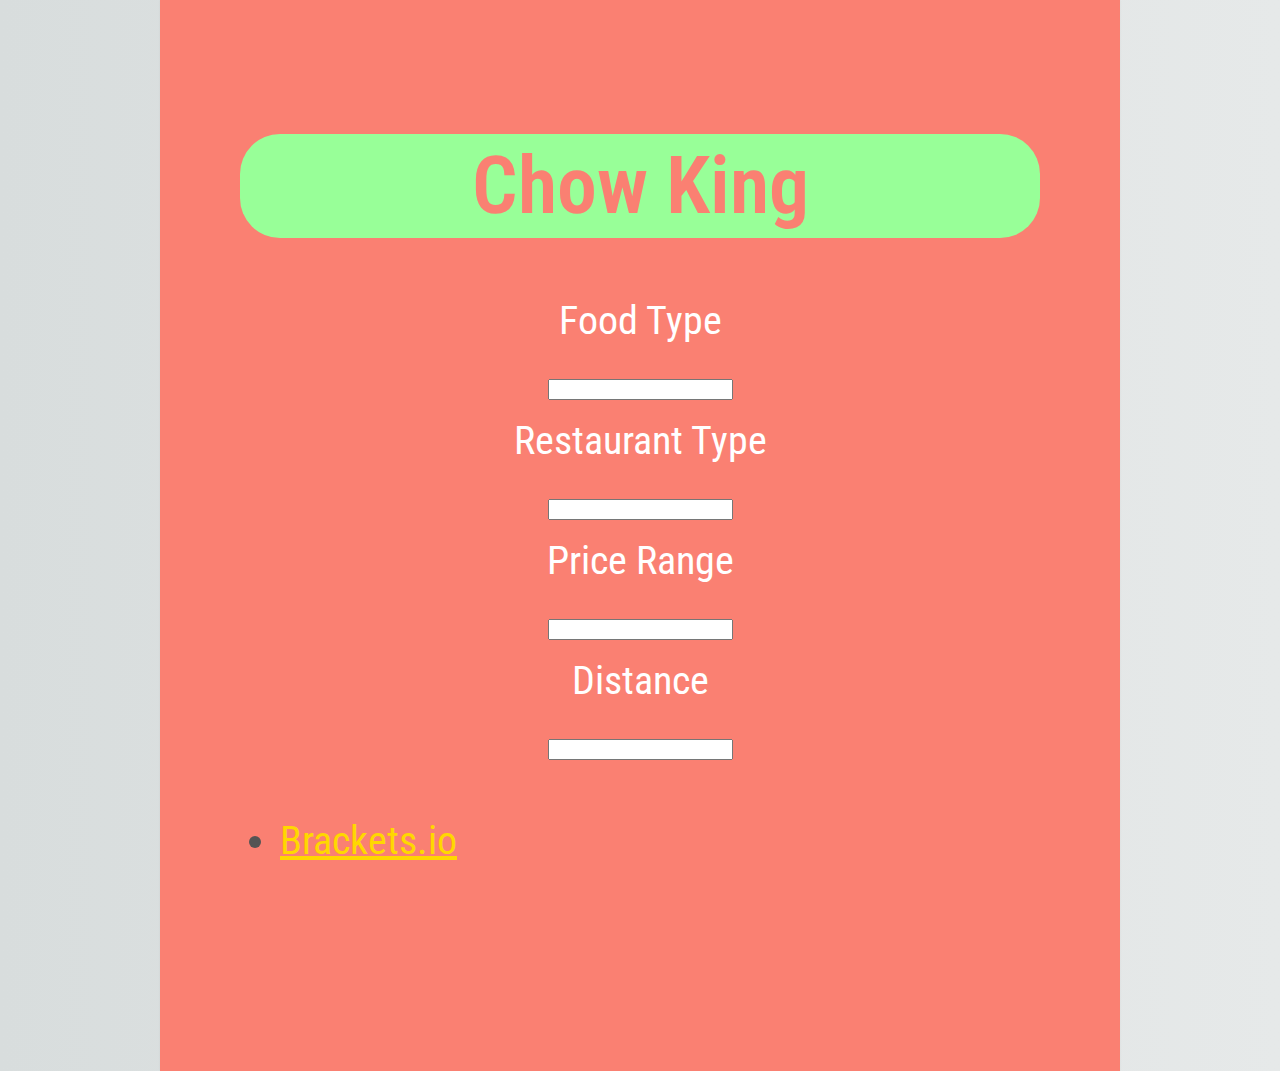
<file: regis_rex_mein_main/index.html>
<!DOCTYPE html>
<html>
    
<head>
    <meta charset="utf-8">
    <meta http-equiv="X-UA-Compatible" content="IE=edge">
    <title>Chow King</title>
    <meta name="description" content="An interactive getting started guide for Brackets.">
    <link rel="stylesheet" href="main.css">
    <link href="https://fonts.googleapis.com/css2?family=Roboto+Condensed&display=swap" rel="stylesheet">
</head>

<body>    
    
    <h1>Chow King</h1>
    
    <form class="field1">
        <label for="food_input">Food Type</label><br>
        <input type="text" id="fname" name="fname"><br>
        <label for="rest_input">Restaurant Type</label><br>
        <input type="text" id="lname" name="lname"><br>
        <label for="price_input">Price Range</label><br>
        <input type="text" id="fname" name="fname"><br>
        <label for="dist_input">Distance</label><br>
        <input type="text" id="lname" name="lname">
    </form>

    <ul>
        <li><a href="http://brackets.io">Brackets.io</a></li>
    </ul>
        
</body>
</html>
</file>
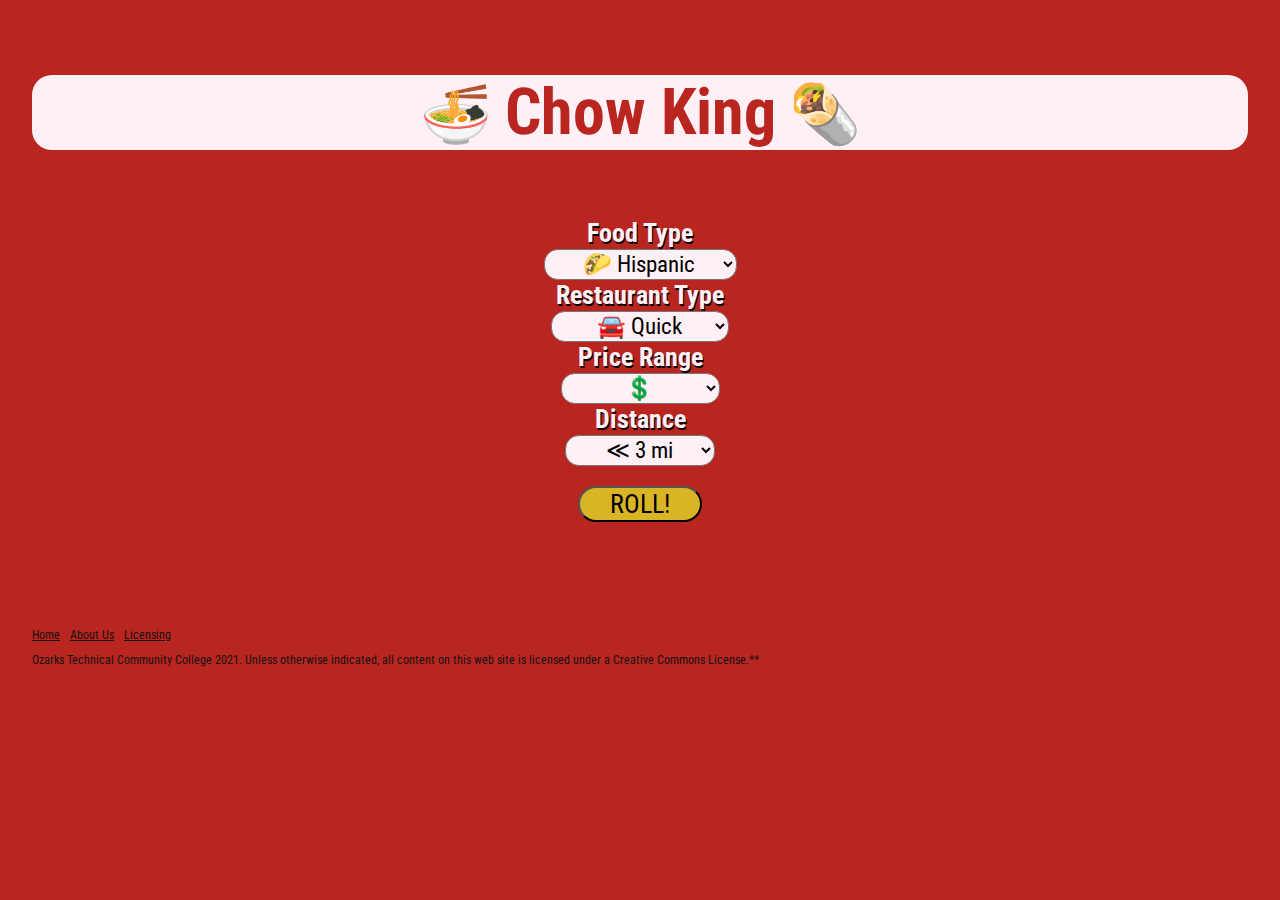
<file: MobileApp240Spring2021-main/regis_rex_mein_main/index.html>
<!DOCTYPE html>
<html>
    
<head>
    <meta charset="utf-8">
    <meta http-equiv="X-UA-Compatible" content="IE=edge">
    <title>Chow King - Find your new favorite place!</title>
    <meta name="description" content="An interactive getting started guide for Brackets.">
    <link rel="stylesheet" href="style/main.css">
    <link rel="icon" type="image/png" href="assets/favicon.png" sizes="32x32">
    <link href="https://fonts.googleapis.com/css2?family=Roboto+Condensed&display=swap" rel="stylesheet">
    <script type="text/javascript" src="js/main.js"></script>
</head>
    
<!--
<h2 class="headbanner">
<a style="font-size:.9em">&#127836;</a>
<a style="font-size:.9em">&#127829;</a>
<a style="font-size:.9em">&#127828;</a>
<a style="font-size:.9em">&#127835;</a>
<a style="font-size:.9em">&#127791;</a>
<a style="font-size:.9em">&#127859;</a>
<a style="font-size:.9em">&#127849;</a>
<a style="font-size:.9em">&#127839;</a>
<a style="font-size:.9em">&#127844;</a>
<a style="font-size:.9em">&#127843;</a>
<a style="font-size:.9em">&#127836;</a>
<a style="font-size:.9em">&#127829;</a>
<a style="font-size:.9em">&#127828;</a>
<a style="font-size:.9em">&#127835;</a>
<a style="font-size:.9em">&#127791;</a>
<a style="font-size:.9em">&#127859;</a>
<a style="font-size:.9em">&#127849;</a>
<a style="font-size:.9em">&#127839;</a>
</h2>
-->


<h1 class="title"><a style="font-size:.9em"> &#127836; </a>Chow King<a style="font-size:.9em"> &#127791; </a></h1>
    
    
<body  onload="loadFoot()">    
    <form class="field1">
        <label for="food_input">Food Type</label>
    <br>
        <select name="food" id="food">
            <option value="hispanic">&#127790; Hispanic</option>
            <option value="burger">&#127828; Burgers</option>
            <option value="pizza">&#127829;  Pizza</option>
            <option value="sushi">&#127843; Sushi</option>
            <option value="asian">&#127836; Asian</option>
            <option value="italian">&#127837; Italian</option>
            <option value="bfast">&#127859; Breakfast</option>
            <option value="seafood">&#127844; Seafood</option>
            <option value="randomF">&#10067;</option>
        </select>
    <br>
        <label for="rest_input">Restaurant Type</label>
    <br>
        <select name="rest" id="rest">
            <option value="qsr">&#128664; Quick</option>
            <option value="sitdown">&#127869; Seated</option>
            <option value="upscale">&#127870; Upscale</option>
            <option value="randomR">&#10067;</option>
        </select>
    <br> 
        <label for="price_input">Price Range</label>
    <br>
        <select name="price" id="price">
            <option value="1dol">&#128178;</option>
            <option value="2dol">&#128178;&#128178;</option>
            <option value="3dol">&#128178;&#128178;&#128178;</option>
            <option value="randomP">&#10067;</option>
        </select>
    <br>
        <label for="dist_input">Distance</label>
    <br>
        <select name="dist" id="dist">
            <option value="less3">&#8810; 3 mi</option>
            <option value="3to5">3 - 5 mi</option>
            <option value="5to10">5 - 10 mi</option>
            <option value="more10">10 &#8810; mi</option>
            <option value="randomD">&#10067;</option>
        </select>
    <br>
        <button class="resultBtn" onclick="rollButton()">ROLL!</button>
        <!-- ROLL! / EAT! / SNACK! / FEAST! a random one of these could be selected every time for the button-->
    </form>
<footer id="foot1">
</footer>
</body>
</html>
</file>
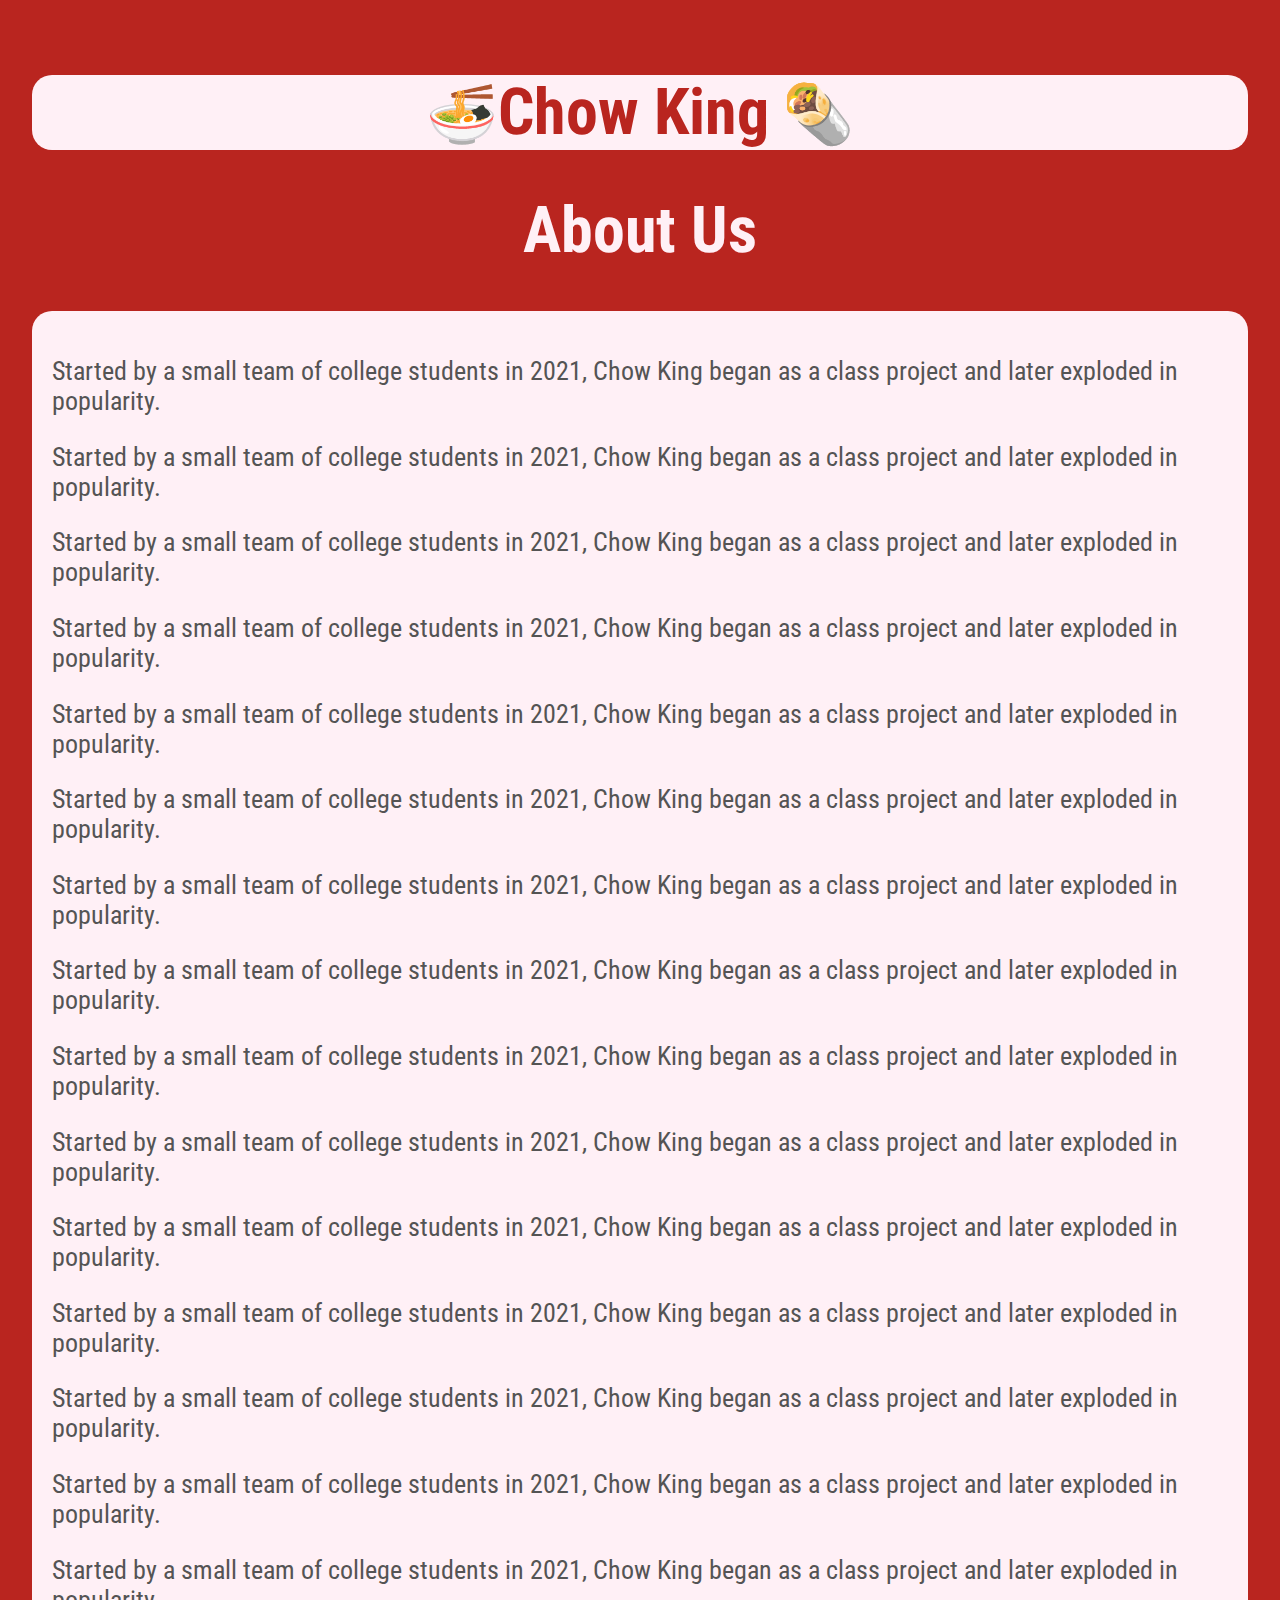
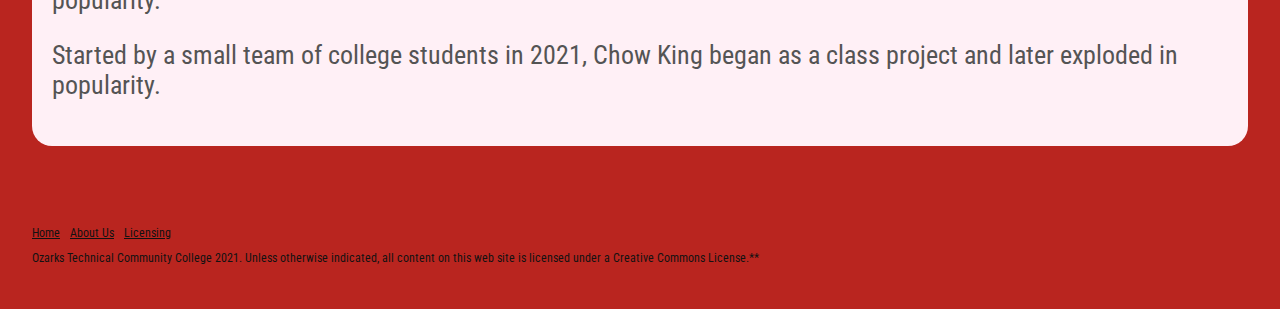
<file: MobileApp240Spring2021-main/regis_rex_mein_main/about.html>
<!DOCTYPE html>
<html>
<head>
    <meta charset="utf-8">
    <meta http-equiv="X-UA-Compatible" content="IE=edge">
    <title>Chow King - Find your new favorite place!</title>
    <meta name="description" content="An interactive getting started guide for Brackets.">
    <link rel="stylesheet" href="style/main.css">
    <link rel="icon" type="image/png" href="assets/favicon.png" sizes="32x32">
    <link href="https://fonts.googleapis.com/css2?family=Roboto+Condensed&display=swap" rel="stylesheet">
    <script type="text/javascript" src="js/main.js"></script>
</head>
<!--
<h2 class="headbanner">
<a style="font-size:.9em">&#127836;</a>
<a style="font-size:.9em">&#127829;</a>
<a style="font-size:.9em">&#127828;</a>
<a style="font-size:.9em">&#127835;</a>
<a style="font-size:.9em">&#127791;</a>
<a style="font-size:.9em">&#127859;</a>
<a style="font-size:.9em">&#127849;</a>
<a style="font-size:.9em">&#127839;</a>
<a style="font-size:.9em">&#127844;</a>
<a style="font-size:.9em">&#127843;</a>
<a style="font-size:.9em">&#127836;</a>
<a style="font-size:.9em">&#127829;</a>
<a style="font-size:.9em">&#127828;</a>
<a style="font-size:.9em">&#127835;</a>
<a style="font-size:.9em">&#127791;</a>
<a style="font-size:.9em">&#127859;</a>
<a style="font-size:.9em">&#127849;</a>
<a style="font-size:.9em">&#127839;</a>
</h2>
-->
<h1 class="title"><a style="font-size:.9em"> &#127836;</a>Chow King<a style="font-size:.9em"> &#127791;</a></h1>
<body onload="loadFoot()">
   <div class="abouttitle">
        <h1>About Us</h1>
    </div>
    <div class="aboutbox">
        <p>Started by a small team of college students in 2021, Chow King began as a class project and later exploded in popularity.</p>
        <p>Started by a small team of college students in 2021, Chow King began as a class project and later exploded in popularity.</p>
        <p>Started by a small team of college students in 2021, Chow King began as a class project and later exploded in popularity.</p>
        <p>Started by a small team of college students in 2021, Chow King began as a class project and later exploded in popularity.</p>
        <p>Started by a small team of college students in 2021, Chow King began as a class project and later exploded in popularity.</p>
        <p>Started by a small team of college students in 2021, Chow King began as a class project and later exploded in popularity.</p>
        <p>Started by a small team of college students in 2021, Chow King began as a class project and later exploded in popularity.</p>
        <p>Started by a small team of college students in 2021, Chow King began as a class project and later exploded in popularity.</p>
        <p>Started by a small team of college students in 2021, Chow King began as a class project and later exploded in popularity.</p>
        <p>Started by a small team of college students in 2021, Chow King began as a class project and later exploded in popularity.</p>
        <p>Started by a small team of college students in 2021, Chow King began as a class project and later exploded in popularity.</p>
        <p>Started by a small team of college students in 2021, Chow King began as a class project and later exploded in popularity.</p>
        <p>Started by a small team of college students in 2021, Chow King began as a class project and later exploded in popularity.</p>
        <p>Started by a small team of college students in 2021, Chow King began as a class project and later exploded in popularity.</p>
        <p>Started by a small team of college students in 2021, Chow King began as a class project and later exploded in popularity.</p>
        <p>Started by a small team of college students in 2021, Chow King began as a class project and later exploded in popularity.</p>    
    </div>
<footer id="foot1">
</footer>
</body>
</html>
</file>
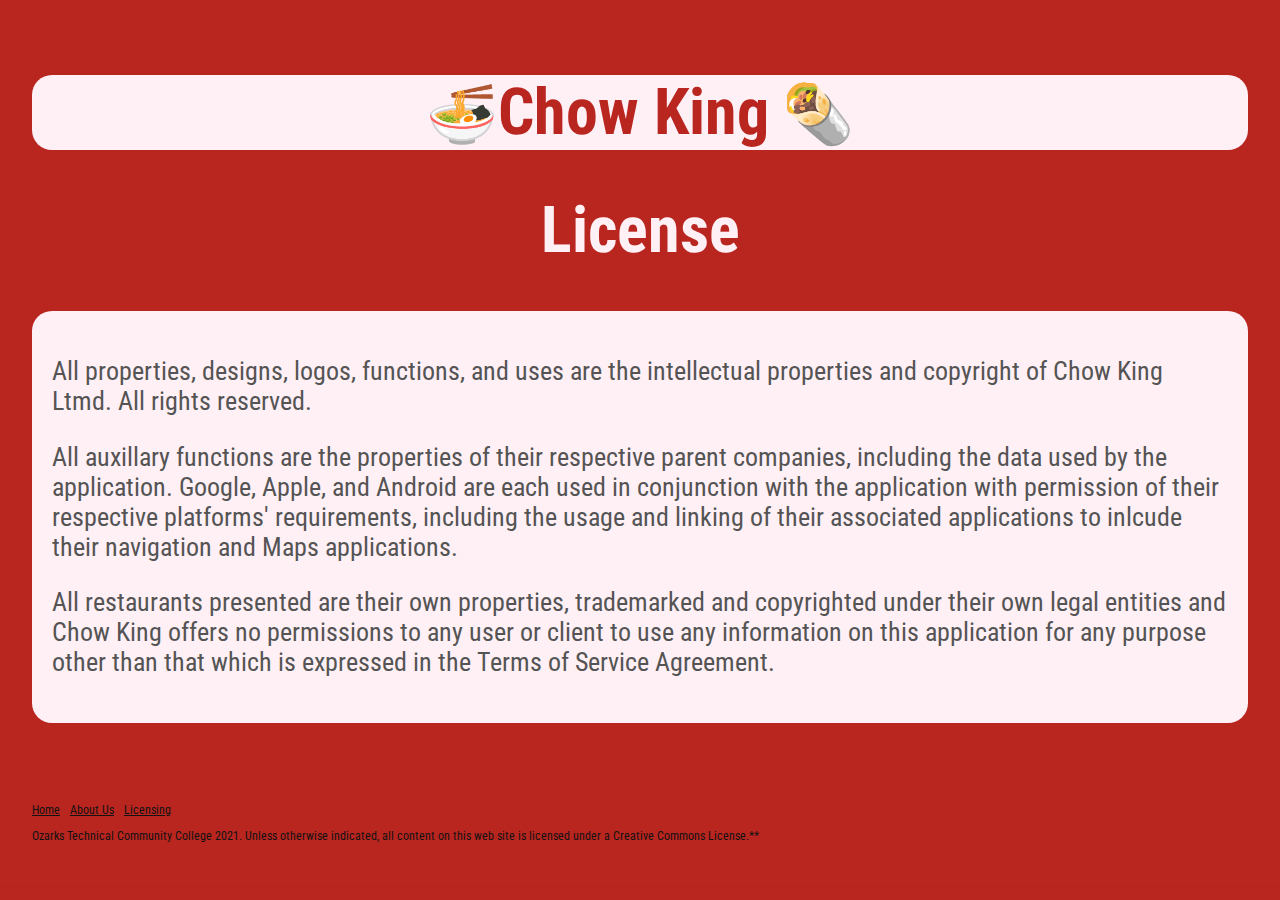
<file: MobileApp240Spring2021-main/regis_rex_mein_main/license.html>
<!DOCTYPE html>
<html>
<head>
    <meta charset="utf-8">
    <meta http-equiv="X-UA-Compatible" content="IE=edge">
    <title>Chow King - Find your new favorite place!</title>
    <meta name="description" content="An interactive getting started guide for Brackets.">
    <link rel="stylesheet" href="style/main.css">
    <link rel="icon" type="image/png" href="assets/favicon.png" sizes="32x32">
    <link href="https://fonts.googleapis.com/css2?family=Roboto+Condensed&display=swap" rel="stylesheet">
    <script type="text/javascript" src="js/main.js"></script>
</head>
<!--
<h2 class="headbanner">
<a style="font-size:.9em">&#127836;</a>
<a style="font-size:.9em">&#127829;</a>
<a style="font-size:.9em">&#127828;</a>
<a style="font-size:.9em">&#127835;</a>
<a style="font-size:.9em">&#127791;</a>
<a style="font-size:.9em">&#127859;</a>
<a style="font-size:.9em">&#127849;</a>
<a style="font-size:.9em">&#127839;</a>
<a style="font-size:.9em">&#127844;</a>
<a style="font-size:.9em">&#127843;</a>
<a style="font-size:.9em">&#127836;</a>
<a style="font-size:.9em">&#127829;</a>
<a style="font-size:.9em">&#127828;</a>
<a style="font-size:.9em">&#127835;</a>
<a style="font-size:.9em">&#127791;</a>
<a style="font-size:.9em">&#127859;</a>
<a style="font-size:.9em">&#127849;</a>
<a style="font-size:.9em">&#127839;</a>
</h2>
-->
<h1 class="title"><a style="font-size:.9em"> &#127836;</a>Chow King<a style="font-size:.9em"> &#127791;</a></h1>
<body onload="loadFoot()">
   <div class="abouttitle">
        <h1>License</h1>
    </div>
    <div class="licensebox">
        <p>All properties, designs, logos, functions, and uses are the intellectual properties and copyright of Chow King Ltmd. All rights reserved.</p>
        <p>All auxillary functions are the properties of their respective parent companies, including the data used by the application. Google, Apple, and Android are each used in conjunction with the application with permission of their respective platforms' requirements, including the usage and linking of their associated applications to inlcude their navigation and Maps applications.</p>
        <p>All restaurants presented are their own properties, trademarked and copyrighted under their own legal entities and Chow King offers no permissions to any user or client to use any information on this application for any purpose other than that which is expressed in the Terms of Service Agreement.</p>
    </div>
<footer id="foot1">
</footer>
</body>
</html>
</file>
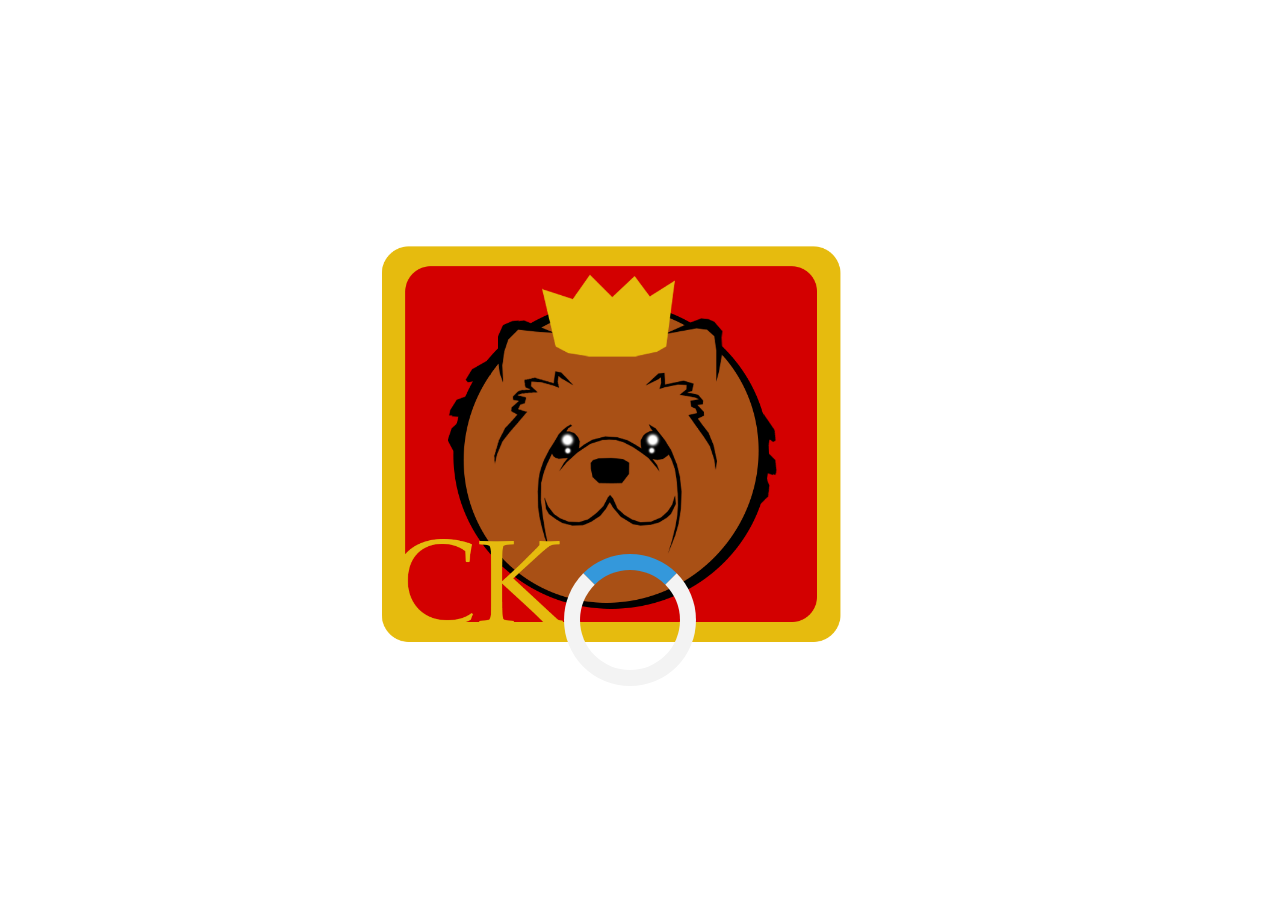
<file: MobileApp240Spring2021-main/regis_rex_mein_main/load_scrn/loadingscreen.html>
<!DOCTYPE html>

<html>
    <head>
        <meta charset="utf-8">
        <meta http-equiv="X-UA-Compatible" content="IE=edge">
        <title></title>
        <meta name="description" content="">
        <meta name="viewport" content="width=device-width, initial-scale=1">
        <!-- <meta http-equiv = "refresh" content = " time ; url = link"/> -->
        <!-- url set to homepage -->
        <!-- internet connection status (online/off) -->
        <link rel="stylesheet" href="loadingscreen.css">
    </head>
    <body>
        <img src="new_doge_icon.png" alt="Logo Load"><br>
        <div class="loader"></div>
        <script src="" async defer></script>
    </body>
</html>
</file>
<file: regis_rex_mein_main/main.css>
html {
    background: #e6e9e9;
    background-image: linear-gradient(270deg, rgb(230, 233, 233) 0%, rgb(216, 221, 221) 100%);
    -webkit-font-smoothing: antialiased;
}
body {
    background: #fa8072;
    box-shadow: 0 0 2px rgba(0, 0, 0, 0.06);
    color: #545454;
    font-family: 'Roboto Condensed', sans-serif;
    font-size: 2.5em;
    line-height: 1.5;
    margin: 0 auto;
    max-width: 800px;
    padding: 2em 2em 4em;
}

h1 {
    color: #fa8072;
    font-weight: 600;
    line-height: 1.3;
    text-align: center;
    background-color: #98FF98;
    /*background-color: #14cd78;*/
    border-radius: 40px;
}
a {
    color: #FFD700;
}

img {
    animation: colorize 2s cubic-bezier(0, 0, .78, .36) 1;
    background: transparent;
    border: 10px solid rgba(0, 0, 0, 0.12);
    border-radius: 4px;
    display: block;
    margin: 1.3em auto;
    max-width: 95%;
}

form {
    text-align: center;
    line-height: inherit;
    display: block;
    border-radius: 15px;
}
.field1 {
    color: #fff;
}
</file>
<file: MobileApp240Spring2021-main/regis_rex_mein_main/style/main.css>
html {
    background: #B9251f;
}
body {
    box-shadow: 0 0 2px rgba(0, 0, 0, 0.06);
    color: #545454;
    font-family: 'Roboto Condensed', sans-serif;
    font-size: 2em;
    margin: 0 auto;
    padding-top: 1em;
    padding-left: 1em;
    padding-right: 1em;
    padding-bottom: 1em;
}
.title {
    color: #B9251f;
    font-weight: bold;
    text-align: center;
    background-color: #fff0f6;
    /*background-color: #14cd78;*/
    border-radius: 20px;
}
h2 {
    position: top;
    color: #B9251f;
    font-weight: bold;
    text-align: center;
    background-color: #fff0f6;
    /*background-color: #14cd78;*/
    border-radius: 20px;
}
form {
    padding-top: 1em;
    padding-bottom: 1em;
    text-align: center;
    line-height: inherit;
    display: block;
    /*background-color: #14cd78;*/
}
body form label {
    text-shadow: 1px 2px #030303;
}
body form input {
    border-radius: .6em;
}
body form select {
    border-radius: .6em;
    font-size: .9em;
    font-family: 'Roboto Condensed', sans-serif;
    text-align: center;
    align-self: center;
    padding-left: 30px;
    padding-right: 20px;
    background-color: #fff0f6;
}
.resultBtn {
    text-align: center;
    font-family: 'Roboto Condensed', sans-serif;
    border-radius: 1em;
    color: black;
    background-color: #d9b525;
    font-size: 1em;
    margin-top: 20px;
    padding-left: 30px;
    padding-right: 30px;
}
.field1 {
    color: #fff0f6;
    font-size: .8em;
    font-weight: bold;
}
footer {
    margin-top: 80px;
    background: #B9251f;
    font-size: .6em;
    font-family: 'Roboto Condensed', sans-serif;
    color: #121212;
}
footer a {
    background: #B9251f;
    font-family: 'Roboto Condensed', sans-serif;
    color: #121212;
    padding-right: 10px;
}
footer:hover{
    color:#fff0f6;
}
@media all and (max-width: 1024px) {
    html {
        font-size: .9em;
    }
    h1 a {
        visibility: hidden;
    }
    .footer a {
    color: #d1d1d1;
    }
}
.abouttitle{
    text-align: center;
    color: #fff0f6;
    font-size: 1em;
}

.aboutbox{
    background-color: #fff0f6;
    border-radius: 20px;
    padding: 20px;
    font-size: .8em;
}
.licensebox{
    background-color: #fff0f6;
    border-radius: 20px;
    padding: 20px;
    font-size: .8em;
}
</file>
<file: MobileApp240Spring2021-main/regis_rex_mein_main/load_scrn/loadingscreen.css>
.loader{
    position: absolute;
    left: 50%;
    top: 70%;
    z-index: 1;
    width: 100px;
    height: 100px;
    margin: -76px 0 0 -76px;
    border: 16px solid #f3f3f3;
    border-radius: 50%;
    border-top: 16px solid #3498db;
    -webkit-animation: spin 2s linear infinite;
    animation: spin 2s linear infinite;
  }

@keyframes spin{
    0% { transform: rotate(0deg); }
    100% { transform: rotate(360deg); }
}
img{
    max-width: 100%;
}
</file>
